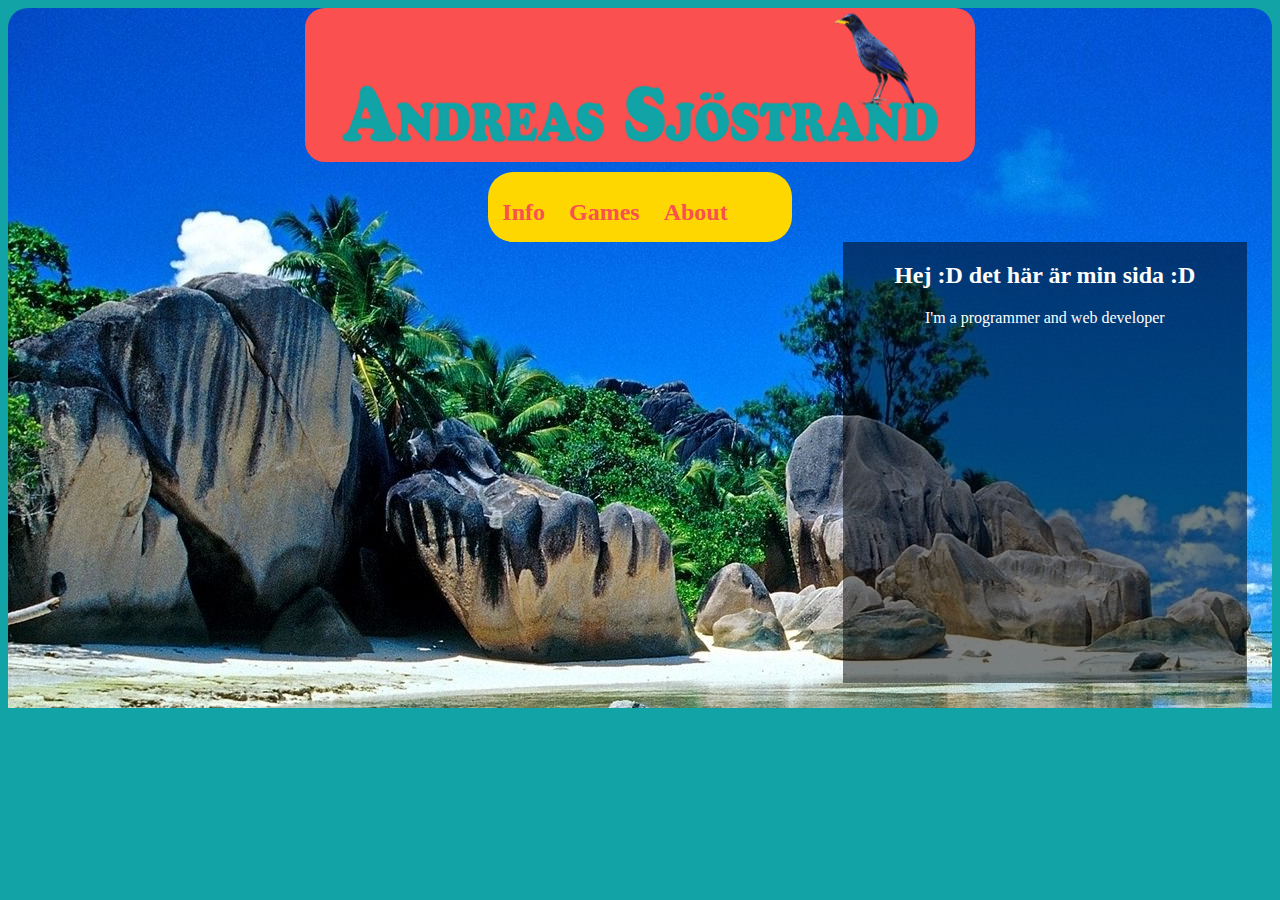
<file: index.html>
<!DOCTYPE html>
<html lang="en">
	<head>
		<meta http-equiv="Content-Type" content="text/html; charset= utf-8" />
		<title>Main Web</title>
		<link rel="stylesheet" type="text/css" href="stylesheet.css" /> 
		<link rel="icon" type="image/png" href="a.jpg">
	</head>
	
<body>
	<div id="mainBlockIndex"> <!--green background div-->
		<div id="title"> <!--red header div-->
			<img id="name" src="AndreasNamn04.png"> <!--name image-->
		</div>
			<div id="menu"> <!--yellow menu div-->
				<table> <!--menu options in yellow menu div-->
					<thead>
							<tr>
								<th><p class="menuText"><a href="info.html">Info</a></p></th>
								<th><p class="menuText"><a href="games.html">Games</a></p></th>
								<th><p class="menuText"><a href="info.html">About</a></p></th>
							</tr>
					</thead>
				</table>	
			</div>
			<div id="textBox">
				<h2 class="textBoxText">Hej :D det här är min sida :D</h2>
				<p class="textBoxText">I'm a programmer and web developer</p>
			</div>	

			<!--<div class="container">
				<h3 id="twitterText">Be sure to give me a follow on Twitter :D</h3>     
					<div class="custom-follow-button">
					  <a href="https://twitter.com/AndreasSjstrand" target="_blank" alt="Follow AndreasSjstrand">
					    <i class="btn-icon"></i>
					    <span class="btn-text">Follow @AndreasSjstrand</span>
					  </a>
					</div>
			</div>-->


	
	

</body>
</html>
</file>
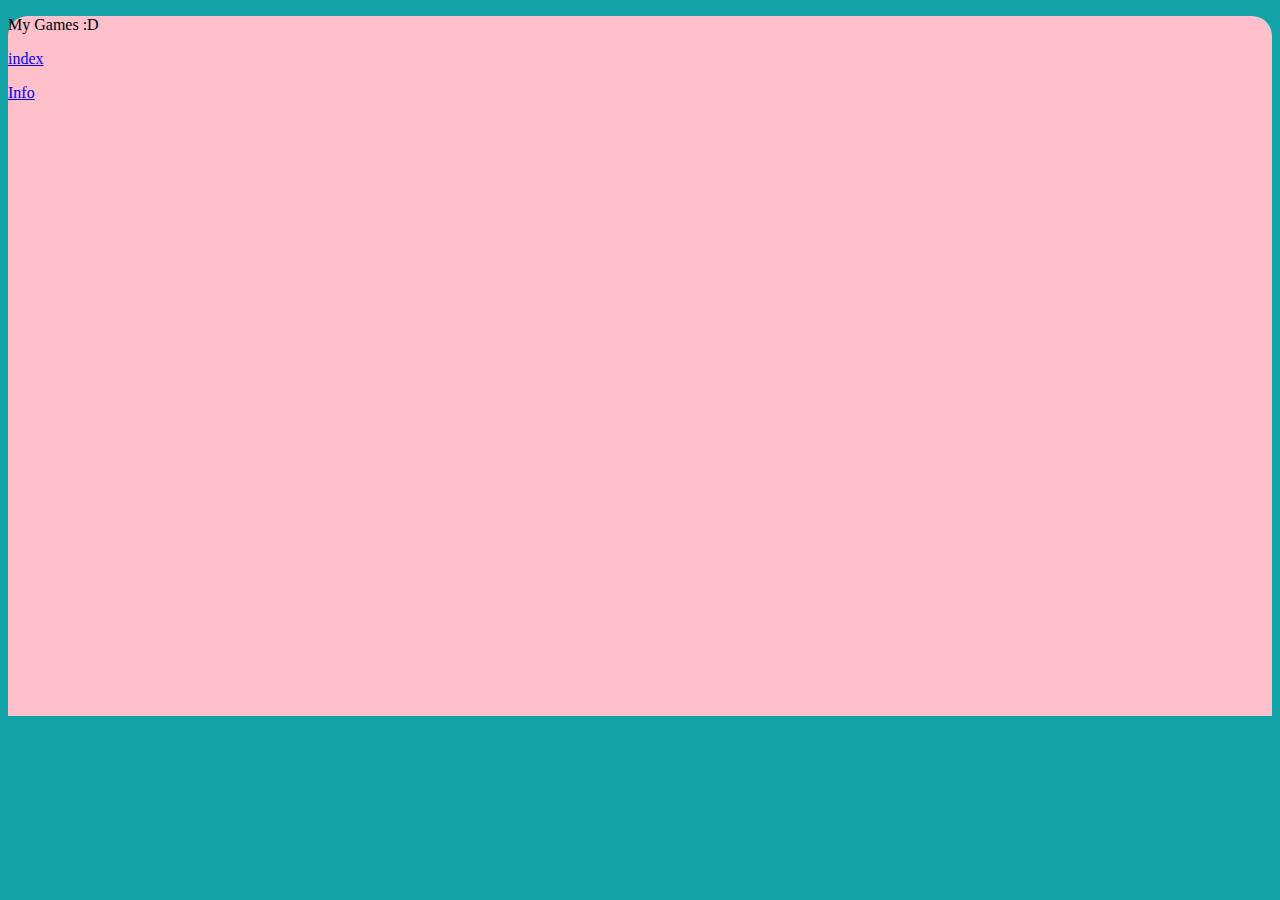
<file: games.html>
<!DOCTYPE html>
<html lang="en">
	<head>
		<meta http-equiv="Content-Type" content="text/html; charset= utf-8" />
		<title></title>
		<link rel="stylesheet" type="text/css" href="stylesheet.css" /> 
	</head>
<body>
	<div id="mainBlockGames">
		<p>My Games :D</p>
		<p><a href="index.html">index</a></p>
		<p><a href="info.html">Info</a></p>

	</div>


</body>
</html>
</file>
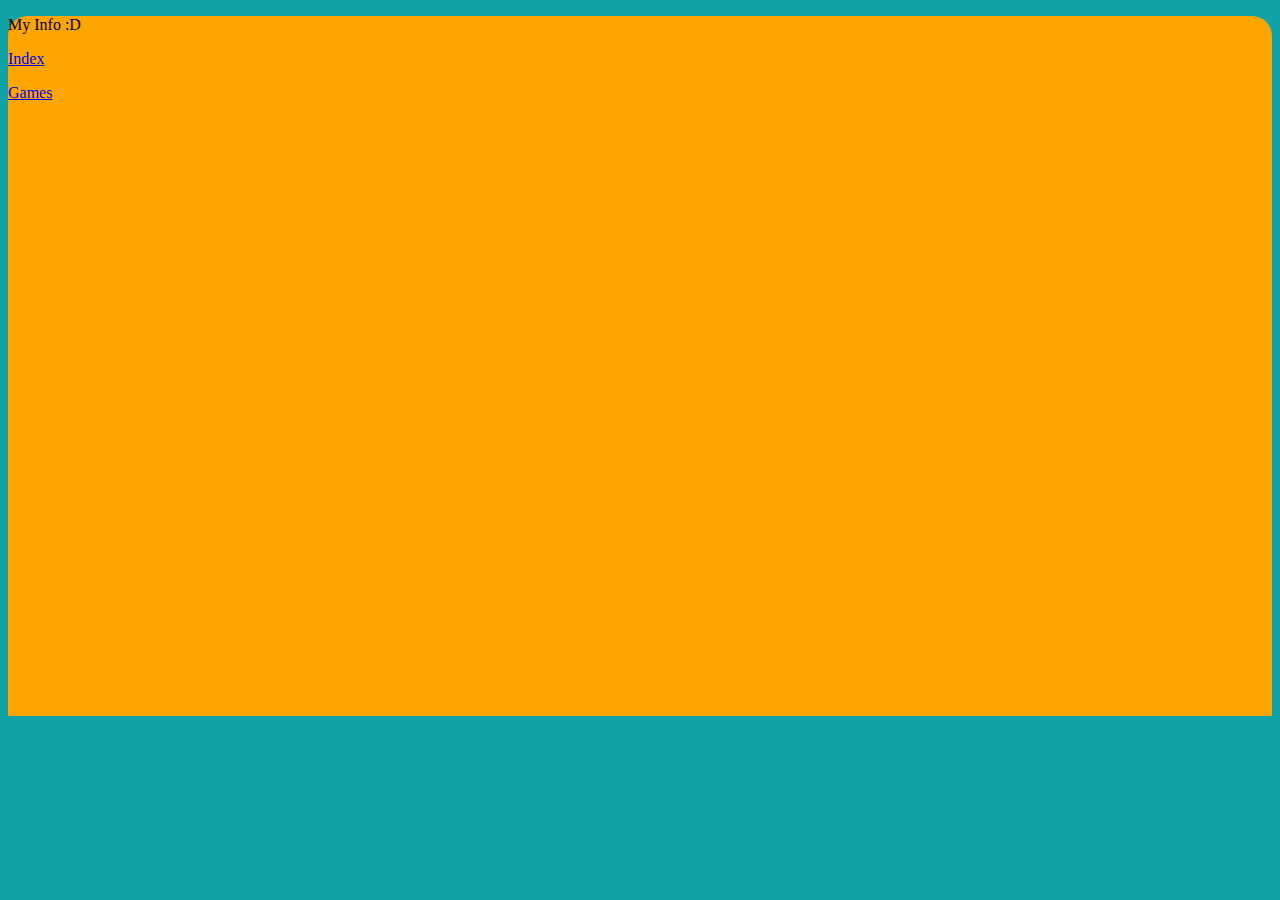
<file: info.html>
<!DOCTYPE html>
<html lang="en">
	<head>
		<meta http-equiv="Content-Type" content="text/html; charset= utf-8" />
		<title></title>
		<link rel="stylesheet" type="text/css" href="stylesheet.css" /> 
	</head>
<body>
	<div id="mainBlockInfo">
		<p>My Info :D</p>
		<p><a href="index.html">Index</a></p>
		<p><a href="games.html">Games</a></p>

	</div>


</body>
</html>
</file>
<file: stylesheet.css>
/*Index CSS*/

body
{
	background-color: #11a3a5; /*blue color main background*/
}

#title /*change red header color, position, size*/
{
	
	background-color: #fa5050;	
	height: auto;
	border-radius: 20px; 
	text-align: center;
	margin-left: auto;
	margin-right: auto;
	height: 22%;
	width: 53%;
	min-width: 350px;
}

#name
{
	display: inline-block;
	width: 90%;
	height: 90%;
	min-width: 300px;
	

}

#menu /*change yellow menu color, position, size*/
{
	background-color: gold;
	border-radius: 25px;
	width: 24%;
	height: 10%;
	display: block;
	position: relative;
	margin-left: auto;
	margin-right: auto;
	margin-top: 10px;
	min-width: 150px;
}

#mainBlockIndex/*change main green block color, position, size*/
{
	background: url("brightsky.jpg");
	background-color: #40c740;
	height:700px;
	border-radius: 20px 20px 0 0;
	margin-right: auto;
	margin-left: auto;
	


	/*#11a3a5*/
}

#menu a /*change menu text apperence, color, position*/
{
	text-decoration: none;
	color: #f95050;
	text-align: left;

}

#menu a:hover /*change menu text hover color*/
{
	color: #40c740;
}

.menuText /*change menu text font-family, position*/
{
	font-family: Rockwell Extra Bold;
	float: left;
	font-size: 150%;

}

th /*change menu text space*/
{
	padding-right: 10px;
	padding-left: 12px;
}

#textBox
{
	background-color: white;
	height: 300px;
	background-color:rgba(0,0,0,0.5);
	text-align: center;
	width: 32%;
	height: 63%;
	float: right;
	margin-right: 25px;
	margin-bottom: 25px;
}

.textBoxText
{
	color: white;
	
}








/*Info CSS*/

#mainBlockInfo
{
	background-color: orange;
	height:700px;
	border-radius: 20px 20px 0 0;
	margin-right: auto;
	margin-left: auto;
}










/*Games CSS*/

#mainBlockGames
{
	background-color: pink;
	height:700px;
	border-radius: 20px 20px 0 0;
	margin-right: auto;
	margin-left: auto;
}





/*Test code*/

/*#twitterText
{
	color: #fa5050;
	font-family: Rockwell Extra Bold;
}

.container
{
  text-align: center;
  max-width: 600px;
  margin: 0 auto;
}

.custom-follow-button 
{
  width: 200px;
  margin: 1em auto 2em;
}  

.custom-follow-button a 
{
  position: relative;
  display: inline-block;
  height: 16px;
  padding: 2px;
  border: 1px solid #ccc;
  font-size: 11px;
  color: #333;
  text-decoration: none;
  text-shadow: 0 1px 0 rgba(255, 255, 255, .5);
  font-weight: bold;
  background-color: #F8F8F8;
  background-image: -webkit-gradient(linear,left top,left     bottom,from(#FFF),to(#DEDEDE));
  background-image: -moz-linear-gradient(top,#FFF,#DEDEDE);
  background-image: -o-linear-gradient(top,#FFF,#DEDEDE);
  background-image: -ms-linear-gradient(top,#FFF,#DEDEDE);
  border: #CCC solid 1px;
  -moz-border-radius: 3px;
  -webkit-border-radius: 3px;
  border-radius: 3px;
  cursor: pointer;
  overflow: hidden;
}

.custom-follow-button a:hover  
{
  border-color: #BBB;
  background-color: #F8F8F8;
  background-image: -webkit-gradient(linear,left top,left bottom,from(#F8F8F8),to(#D9D9D9));
  background-image: -moz-linear-gradient(top,#F8F8F8,#D9D9D9);
  background-image: -o-linear-gradient(top,#F8F8F8,#D9D9D9);
  background-image: -ms-linear-gradient(top,#F8F8F8,#D9D9D9);
  background-image: linear-gradient(top,#F8F8F8,#D9D9D9);
  -webkit-box-shadow: none;
  -moz-box-shadow: none;
  box-shadow: none;
}

.custom-follow-button a .btn-icon
{
  position: absolute;
  width: 16px;
  height: 13px;
  top: 50%;
  left: 3px;
  margin-top: -6px;
  background: url('https://twitter.com/favicons/favicon.ico') 1px center no-repeat;
}

.custom-follow-button a .btn-text
{
  display: inline-block;
  padding: 1px 3px 0 20px;
}*/
</file>
